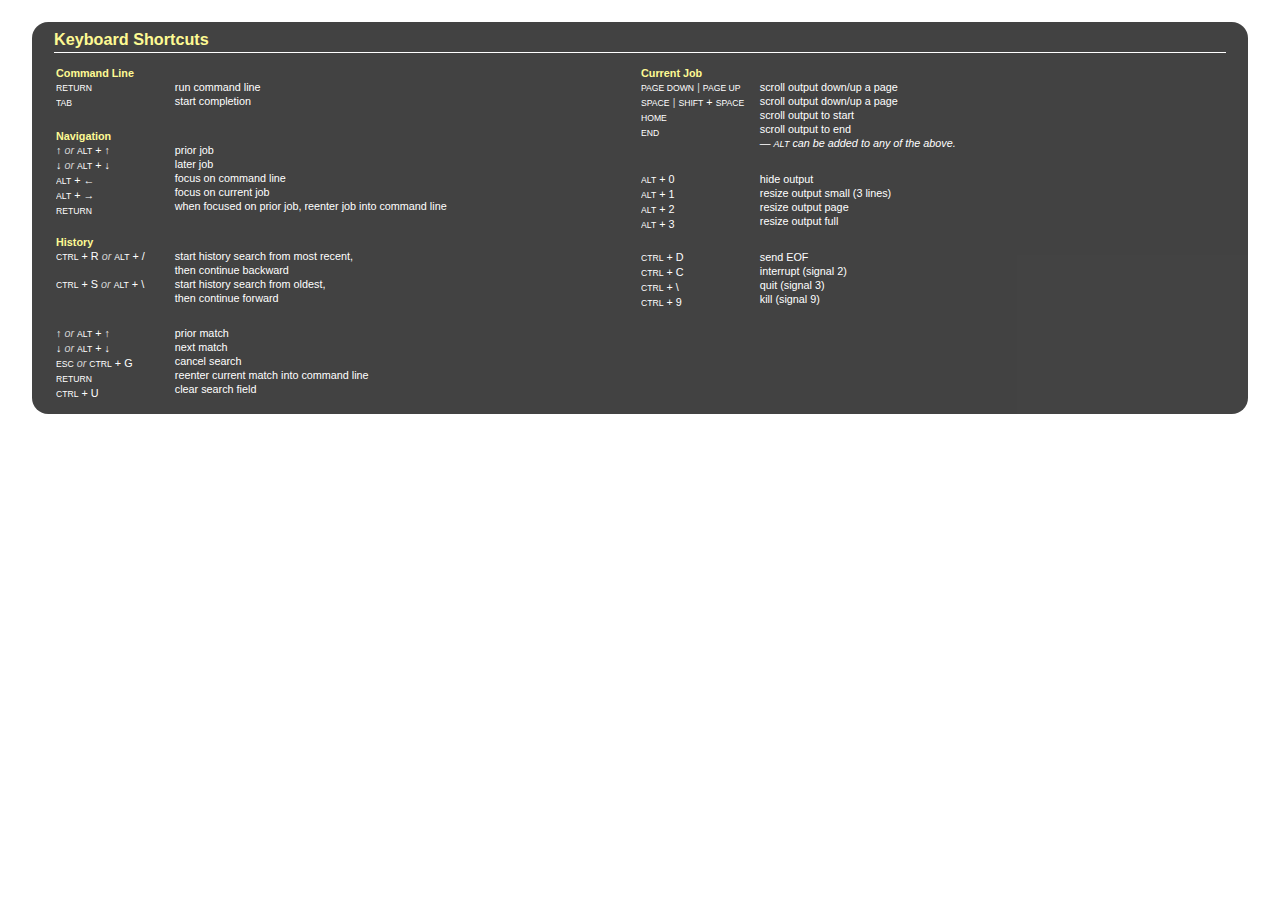
<file: static/help.html>
<!DOCTYPE html>
<!--
Copyright 2012 Google Inc. All Rights Reserved.

Licensed under the Apache License, Version 2.0 (the "License");
you may not use this file except in compliance with the License.
You may obtain a copy of the License at

    http://www.apache.org/licenses/LICENSE-2.0

Unless required by applicable law or agreed to in writing, software
distributed under the License is distributed on an "AS IS" BASIS,
WITHOUT WARRANTIES OR CONDITIONS OF ANY KIND, either express or implied.
See the License for the specific language governing permissions and
limitations under the License.
-->
<html lang="en">
  <head>
    <meta charset="utf-8">
    <meta content="initial-scale=1, minimum-scale=1, width=device-width" name="viewport">
    <title>Plush Keyboard Shortcuts</title>
    <link rel="stylesheet" href="css/plush.css">
  </head>
  <body id="help-body">
    <div id="help">
      <div id="help-header">
        <h1>Keyboard Shortcuts</h1>
        <div class="controls">
          <a id="help-opener" href="help.html" target="plush_help_windows">Open in new window</a>
          <a id="help-closer" href="">Close</a>
        </div>
      </div>
      <table><tr>
        <td>
          <h2>Command Line</h2>
          <dl>
            <dt><small>RETURN</small></dt>
            <dd>run command line</dd>
            <dt><small>TAB</small></dt>
            <dd>start completion</dd>
          </dl>
          <h2>Navigation</h2>
          <dl>
            <dt>↑ <i>or</i> <small>ALT</small> + ↑</dt>
            <dd>prior job</dd>
            <dt>↓ <i>or</i> <small>ALT</small> + ↓</dt>
            <dd>later job</dd>
            <dt><small>ALT</small> + ←</dt>
            <dd>focus on command line</dd>
            <dt><small>ALT</small> + →</dt>
            <dd>focus on current job</dd>
            <dt><small>RETURN</small></dt>
            <dd>when focused on prior job, reenter job into command line</dd>
          </dl>
          <h2>History</h2>
          <dl>
            <dt><small>CTRL</small> + R <i>or</i> <small>ALT</small> + /</dt>
            <dd>start history search from most recent,<br />then continue backward</dd>
            <dt><small>CTRL</small> + S <i>or</i> <small>ALT</small> + \</dt>
            <dd>start history search from oldest,<br />then continue forward</dd>
          </dl>
          <dl>
            <dt>↑ <i>or</i> <small>ALT</small> + ↑</dt>
            <dd>prior match</dd>
            <dt>↓ <i>or</i> <small>ALT</small> + ↓</dt>
            <dd>next match</dd>
            <dt><small>ESC</small> <i>or</i> <small>CTRL</small> + G</dt>
            <dd>cancel search</dd>
            <dt><small>RETURN</small></dt>
            <dd>reenter current match into command line</dd>
            <dt><small>CTRL</small> + U</dt>
            <dd>clear search field</dd>
          </dl>
        </td>
        <td>
          <h2>Current Job</h2>
          <dl>
            <dt><small>PAGE DOWN</small> <i>|</i> <small>PAGE UP</small></dt>
            <dd>scroll output down/up a page</dd>
            <dt><small>SPACE</small> <i>|</i> <small>SHIFT</small> + <small>SPACE</small></dt>
            <dd>scroll output down/up a page</dd>
            <dt><small>HOME</small></dt>
            <dd>scroll output to start</dd>
            <dt><small>END</small></dt>
            <dd>scroll output to end</dd>
            <dd><i>— <small>ALT</small> can be added to any of the above.</i></dd>
          </dl>
          <dl>
            <dt><small>ALT</small> + 0</dt>
            <dd>hide output</dd>
            <dt><small>ALT</small> + 1</dt>
            <dd>resize output small (3 lines)</dd>
            <dt><small>ALT</small> + 2</dt>
            <dd>resize output page</dd>
            <dt><small>ALT</small> + 3</dt>
            <dd>resize output full</dd>
          </dl>
          <dl>
            <dt><small>CTRL</small> + D</dt>
            <dd>send EOF</dd>
            <dt><small>CTRL</small> + C</dt>
            <dd>interrupt (signal 2)</dd>
            <dt><small>CTRL</small> + \</dt>
            <dd>quit (signal 3)</dd>
            <dt><small>CTRL</small> + 9</dt>
            <dd>kill (signal 9)</dd>
          </dl>
        </td>
      </tr></table>
    </div>
  </body>
</html>
</file>
<file: static/css/plush.css>
/* @override
	http://localhost:29500/css/plush.css
*/

/*
Copyright 2012-2013 Google Inc. All Rights Reserved.

Licensed under the Apache License, Version 2.0 (the "License");
you may not use this file except in compliance with the License.
You may obtain a copy of the License at

    http://www.apache.org/licenses/LICENSE-2.0

Unless required by applicable law or agreed to in writing, software
distributed under the License is distributed on an "AS IS" BASIS,
WITHOUT WARRANTIES OR CONDITIONS OF ANY KIND, either express or implied.
See the License for the specific language governing permissions and
limitations under the License.
*/

/*
About the CSS

Plush requires a rather complex and tight layout: It is trying to pack a large
amount of information and controls in a small space. It differs from most web
page design in that it isn't primarily for reading prose or presenting a single
domain of structured information. The shell presents primarily mono-spaced text
information from a wide variety of commands all in a single, mixed use space.

While the HTML structure (see index.html) follows standard "semantic markup"
conventions, the CSS here must deviate from what is often considered standard
practice. In particular:

== Units ==
Most of the layout and styling is done in px units. In order for the tight
layout to work, especially with often hundreds of divs, sizing small elements
in em units has led to factional pixel placement, and uneven spacing.

== Sizing ==
The primary text size is set in pixels: 12px/14px. This allows consistent
sizing and placement of the monospaced text with repsect to other elements of
the shell interface.

We expect that users will use page zoom to make the user interface bigger or
smaller. Using the browser's font setting to change the size only makes sense
when the user is controlling the nominal size of written prose.
*/

/* @group Reset & Normalization */

* {
  margin: 0;
  padding: 0;
  border: 0;
  -moz-box-sizing: border-box;
       box-sizing: border-box;
}

html {
  font-family: "Lucida Grande", Lucida, Verdana, sans-serif;
  font-size: 12px;
  line-height: 14px;
}

pre,
.mono-font {
  font-family:
    /* these fonts have very similar metrics and thus layout about the same */
    "Source Code Pro",  /* deemed best by mzero */
    "DejaVu Sans Mono", /* commonly available, and commonly used */
    Menlo,              /* std. on mac, and nearly same as DejaVu */
    monospace;          /* give up, use default */
  font-size: 12px;
  line-height: 14px;
}

a {
  color: #15c;
  text-decoration: none
}

a:visited {
  color: #7847b2
}

a:focus,a:hover,a:active {
  text-decoration: underline
}

button {
  font-size: 100%;
  line-height: 100%;
  vertical-align: middle;
}

button::-moz-focus-inner {
  padding: 0;
  border: 0;
}

/* @end */

/* @group Layout */

html {
  height: 100%;
}

body {
  position: relative;
  height: 100%;
}

#header {
  height: 62px;
}

#status {
  position: absolute;
  top: 62px;
  bottom: 0;
  right: 0;
  padding-right: 12px;
  	/* Rather than set the right to 12px, this lets the scroll bar
  	   overlay just to the right of the status content area. */
  width: 240px;
  overflow: auto;
}

#screen {
  position: absolute;
  top: 74px;
  bottom: 12px;
  left: 12px;
  right: 252px;
}

.bezel {
  position: absolute;
  z-index: 10;
  top: 0;
  right: 0;
  bottom: 0;
  left: 0;
  pointer-events: none;
}

#scrollback,
#history {
  position: absolute;
  top: 0;
  bottom: 30px;
  left: 6px;
  right: 6px;
  overflow: auto;
}

#scrollback > *,
#history > * {
  padding-left: 12px;
}

#input-area {
  position: absolute;
  bottom: 0;
  height: 30px;
  left: 0;
  right: 0;
}


/* @end */

html {
  color: #444;
  background: #cacaca;
  background: -webkit-linear-gradient(top, #ccc 70%, #aaa);
  background:    -moz-linear-gradient(top, #ccc 70%, #aaa);
  background:         linear-gradient(top, #ccc 70%, #aaa);
}

/* @group Header */

#header {
  color: #91959c;
  background: #f5f5f5;
  box-shadow: inset 0 -2px 3px -1px rgba(80, 80, 80, 0.6);
}

#header .links {
  float: left;
  margin: 6px 0;
  padding: 3px 12px;
  border-right: 1px solid #d5d5d5;
}

#header .links a {
  display: block;
}

#header h1 {
  float: left;
  padding: 20px 12px 0 60px;
  font-family: "Helvetica Neue", Helvetica, sans-serif;
  font-size: 26px;
  font-weight: 300;
  white-space: nowrap;
  height: 60px;
  background: url(../img/chair-tiny.png) no-repeat 10px 8px;
}
#header .version {
  text-align: right;
  position: relative;
  top: 6px;
}

#header .version,
#header .links a {
  font-size: 10px;
  font-weight: normal;
  color: #aaa;
}

#header .version:hover,
#header .links a:hover {
  color: #333;
}

#header-info {
  text-align: right;
  padding: 6px;
}

#header-info > div {
  margin: 2px 0 12px;
}

#header a {
  text-decoration: none
}

#header-info .info {
  border: 1px solid #ccc;
  border-radius: 4px;
  padding: 1px 3px;
  color: #000;
}

/* @end */

/* @group Status */

#status > div {
  margin: 12px 0;
  padding: 8px;
  background: #f4f0e4;
  border-radius: 2px;
  box-shadow: 0 2px 5px -1px rgba(92, 95, 76, 0.6);
  font-size: 10px;
  line-height: 12px;
}

#status h1 {
  font-size: 100%;
  padding-bottom: 3px;
  border-bottom: solid 3px rgba(229,228,211,1);
  margin-bottom: 3px;
  word-break: break-all;
}

/* @end */

/* @group Screen */

#screen {
  border-radius: 8px;
  background-color: #fff;
}

#screen .bezel {
  border-radius: 8px;
  box-shadow: inset 0 5px 12px -1px rgba(92, 95, 76, 0.6);
}
/* @end */

/* @group jobs */

.job {
  border-left: 2px solid #fff;
  position: relative;
}
.job.topic {
  border-left-color: #ddd;
}
.job.topic.focus {
  border-left-color: #ff9134;
}
.job.running {
  background: url(ajax-loader.gif) no-repeat;
}

.job.complete {
  background: url(complete.png) no-repeat 4px 0;
}

.job.failed {
  background: url(failed.png) no-repeat 4px 0;
}

.job:focus {
  outline: none;
}

.job .command {
  white-space: pre-wrap;
}

.job > * {
  margin: 6px 6px 6px 18px;
}

.job .output-container {
  background: #eef1f7;
  border: 1px solid #dde0e7;
  -webkit-transition: all 0.125s ease-in-out;
     -moz-transition: all 0.125s ease-in-out;
          transition: all 0.125s ease-in-out;
}

.job.output-hide .output-container {
  border: none;
}
.job.output-hide .output {
  display: none;
  max-height: 0;
}
.job.output-tiny .output-container {
  max-height: 67px; /* = 4.75 * .mono-font's line-height */
  overflow: auto;
}
.job.output-page .output-container {
  max-height: 347px; /* = 24.75 * .mono-font's line-height */
  overflow: auto;
}
.job.output-full .output-container {
  max-height: 1000000em;
}

.job.max-deferred .view-hide,
.job.max-deferred .view-tiny,
.job.max-deferred .view-page,
.job.max-deferred .view-full,
.job.max-hide .view-tiny,
.job.max-hide .view-page,
.job.max-hide .view-full,
.view-deferred {
  display: none;
}

.job.max-tiny .view-page,
.job.max-tiny .view-full,
.job.max-page .view-full{
  visibility: hidden;
}

.job.max-deferred .view-deferred {
  display: inherit;
}

.job .output {
  position: relative;
  padding: 0.25em 0 0.25em 1em;
  border-right: none;
  white-space: pre-wrap;
  word-break: break-all;
}
.job .vtoutput {
  padding: 0 0 0 1em;
}
.job .stdout {
  color: #3f3f3f;
}

.job .stderr {
  color: #bd1c10;
}

.job .error {
  color: #bd1c10;
}

.job-controls {
  position: absolute;
  right: 0;
  top: -8px;
  z-index: 1;
}

.job:hover .command {
  color: #ff9134;
}

.view-controls,
.input-controls {
  background-color: #eef1f7;
  border: 1px solid #dde0e7;
  border-bottom: none;
  border-radius: 4px 4px 0 0;
  padding: 0 4px;
  display: inline-block;
  height: 23px;
  margin-left: 3px;
}

.job.max-deferred .view-controls,
.job.max-hide .view-controls,
.job.output-hide .view-controls {
  border-radius: 4px;
  border: 1px solid #eef1f7;
  height: inherit;
}
.job.max-deferred .view-controls,
.job.max-hide .view-controls {
  text-align: center;
  width: 30px;
}

ul.horiz-menu {
  list-style: none;
}

ul.horiz-menu li {
  display: inline-block;
}

.horiz-menu button {
  border: none;
  cursor: pointer;
  margin: 0 3px;
  color: #5b89e6;
  background: inherit;
}
.horiz-menu button:hover {
  color: #ff9134;
}

.view-controls button {
  width: 12px;
}
.input-controls button {
  width: 18px;
}

.output-container .cursor {
  float: left;
  border-left: 4px solid #ff9134;
  margin-left: -1em;
}

#history {
  background-color: #ffc;
  display: none;
  z-index: 2;
}

#history .item {
  border-left: 2px solid #fff;
  margin: 0.5em 0;
  display: none;
}
#history .item.match {
  display: inherit;
}

#history pre {
  white-space: pre-wrap;
  margin: 0.5em 1.5em 0;
}

#history .count {
  color: #777;
  font-style: italic;
  float: right;
}
#history .focus {
  background-color: #ffe;
}

#history .focus .command {
  font-weight: bold;
  padding-left: 0.5em;
}

/* @end */

/* @group Input */

#input-area {
  border-top: 2px solid #dedcbe;
}

#prompt,
#prompt-picker {
  position: absolute;
  left: 0;
  bottom: 0;
  width: 36px;
  padding: 8px 0;
  text-align: center;
}

#prompt,
#prompt-picker {
  color: #045f9e;
}

#prompt.focus {
  color: #ff9134;
}

#prompt-picker {
  background: #ffc;
  padding: 6px 0 36px;
  display: none;
  border-radius: 0 0 0 8px;
}
#prompt-picker li {
  list-style: none;
}
#prompt-picker a {
  display: block;
  text-align: center;
  padding: 3px 0;
}
#prompt-picker a:hover {
  background: #cbcba3;
  text-decoration: none;
}

input#commandline {
  font-size: 100%;
  border: none;
  background: none;
  color: #035590;
  padding-left: 36px;
  padding-right: 12px;
  margin-top: 6px;
  width: 100%;
}

input#commandline:focus {
  outline: none;
}

#annotations {
  position: relative;
  border: none;
  color: #9d4e00;
  font-family: monospace;
  font-size: 100%;
  cursor: default;
  margin-left: 36px;
  top: -5px;
  left: 1px;
}

#annotations pre {
  height: .5em;
  display: inline-block;
}
#annotations .annotation {
  background-color: #c4d5ed;
  border-radius: 4px 4px;
  position: relative;
}
#annotations .message,
#annotations .completions {
  display: none;
  position: absolute;
  left: 0;
  bottom: 24px;
  border-radius: 4px;
  color: #fff;
  padding: 3px 0;
  font: 10px/13px "Lucida Grande", Lucida, Verdana, sans-serif;
  z-index: 1;
  background-color: #75a6ed;
  letter-spacing: 0;
}

#annotations .message,
#annotations .completions * {
  padding-left: 6px;
  padding-right: 6px;
}
#annotations .annotation:hover {
  background-color: #75a6ed;
}
#annotations .annotation:hover .message {
  display: block;
}
#annotations li {
  list-style-type: none;
}
#annotations li.focus {
  background-color: #c4d5ed;
  color: #000;
}

/* @end */

/* @group cwd history */

#cwd-history {
  display: inline-block;
  position: relative;
  margin-right: 6px;
}

#cwd-history .hidden {
  position: absolute;
  top: -6px;
  right: 0;
  z-index: 100;
  background-color: rgba(229,228,211,0.9);
  border: 1px solid #7f7e75;
  border-radius: 4px;
  text-align: left;
  padding: 6px 12px;
}

#cwd-history .hidden { display:  none; }
#cwd-history:hover .hidden { display: inherit; }

#cwd-history p {
  margin-bottom: 6px;
}

#cwd-history-list li {
  list-style-type: none;
}
#cwd-history-list li a {
  color: #000;
  white-space: pre;
}

#cwd span {
  padding: 0 6px 0 0;
}

#cwd span a {
  color: #000;
  border: 1px solid #ccc;
  border-radius: 4px;
  padding: 1px 3px;
}

#cwd span + span:after {
  content: "/";
  padding: 0 0 0 6px;
}

/* @end */

/* @group status dir */

#status-dir table {
  width: 100%;
  position: relative;
  z-index: 0;
  border-spacing: 0;
  border-collapse: collapse;
}

#status-dir .file .name {
  text-decoration: underline;
  white-space: pre-wrap;
}

#status-dir .file .name.svntype-modified {
  background-color: red;
}

#status-dir .file .name.svntype-added {
  background-color: blue;
}

#status-dir .file .name.type-l {
  text-decoration: none;
  font-style: italic;
}

#status-dir .file .name {
  text-decoration: underline;
  white-space: pre-wrap;
}

#status-dir .file .name.type-- {
  text-decoration: none;
}

#status-dir .file .name.type-d {
  text-decoration: none;
  font-weight: bold;
}

#status-dir .file .name.type-l {
  text-decoration: none;
  font-style: italic;
}

#status-dir td {
  position: relative;
  padding: 1px;
}

#status-dir .hidden {
  position: absolute;
  top: 10px;
  background-color: rgba(254,238,124,0.85);
  width: 160px;
}

#status-dir td:hover {
  background-color: rgba(254,238,124,0.85);
  padding-left: 10px;
  cursor: none;
}
#status-dir td .hidden {
  left: -9999px;
  z-index: 1;
}
#status-dir td:hover .hidden {
  left: inherit;
  right: 0;
}

#status-dir dl {
  font-size: 90%;
  margin: 10px 0;
}
#status-dir dl dt {
  width: 70px;
  text-align: right;
  float: left;
}

#status-dir dl dd {
  margin-left: 80px;
}

/* @end */

/* @group status vars
*/

#status-env div p {
  text-align: center;
  margin-top: 1em;
  margin-bottom: 1em;
}

#status-env div dl {
  color: #333;
}

#status-env div dl dt {
  width: 8em;
  text-align: right;
  float: left;
  overflow: hidden;
}

#status-env div dl dd {
  margin-left: 9em;
  margin-bottom: 0.5em;
  word-break: break-all;
}

#status-env div dl .ro {
  font-style: italic;
}

/* @end */

/* @group help */

#help-body {
  background-color: #fff;
}
#help {
  position: absolute;
  right: 3em;
  left: 3em;
  top: 5em;
  background-color: #222;
  border-radius: 1.5em;
  color: #fff;
  opacity: 0.85;
  padding: 1em 2em;
  font-size: 90%;
  z-index: 20;
}
#help-body #help {
  top: 2em;
}
#help h1,
#help h2 {
  color: #fefa81;
}
#help-header {
  padding-bottom: 0.5em;
  border-bottom: 1px solid #fff;
  margin-bottom: 1em;
  position: relative;
}
#help-body #help-header .controls {
  display: none;
}
#help-header .controls {
  position: absolute;
  right: 0;
  top: 0.25em;
}
#help-header a {
  color: #fff;
  margin-left: 2em;
}
#help h1 {
  font-size: 150%;
}
#help h2 {
  font-size: 100%;
  font-weight: bold;
}
#help table {
  width: 100%;
}
#help td {
  width: 50%;
  vertical-align: top;
}
#help dl dt {
  float: left;
  width: 11em;
  overflow: hidden;
  clear: both;
}
#help dl dt small {
  font-size: 80%;
}
#help dl dt i {
  font-weight: normal;
  color: #cacaca;
}
#help dl dd {
  margin-left: 10em;
}
#help dl dd i {
  font-weight: normal;
}
#help h2 + dl {
  margin-top: 0;
}
#help * + h2,
#help * + dl {
  margin-top: 2em;
}

/* @end */
</file>
